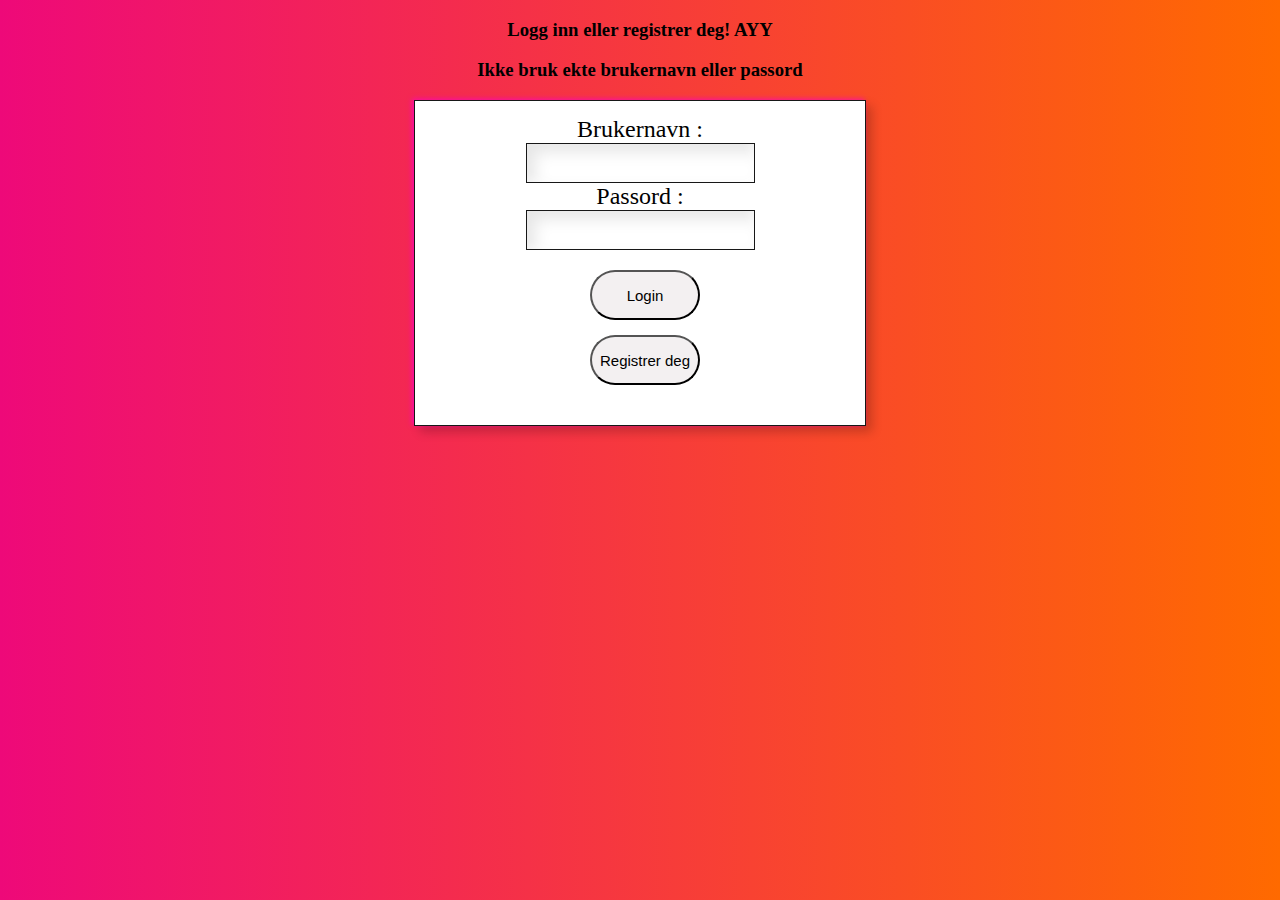
<file: index.html>
<!DOCTYPE html>
<html lang="en">

    <head>
        <meta charset="UTF-8">
        <meta name="viewport" content="width=device-width, initial-scale=1.0">
        <link rel="stylesheet" href="style/style.css">
        <title></title>
    </head>

    <body>
        <center>
            <div class="toptxt">
                <h3>Logg inn eller registrer deg! AYY </h3>
            </div>
            <div class="secondTxt">
                <h3>Ikke bruk ekte brukernavn eller passord</h3>

            </div>
            <div id="pop-up">
                <div id="pop-box">
                  <h1 id="pop-title"></h1>
                  <p id="pop-text">
                      
                  </p>
                  
                  <div id="pop-close">&#9746;</div>
                </div>
              </div>

            <form>
                <!-- delete -->
                <div class="container">
                    <label>Brukernavn : </label>
                    <input type="text" name="username" id="brukernavn" required>
                    <label>Passord : </label>
                    <input type="password" name="password" id="passord"  required>
                    <button type="button" onclick="login()">Login</button>
                    <button type="button"  id="register" onclick="pop.open('Ikke bruk ekte brukernavn eller passord')"> Registrer deg </button>
                   
                </div>
            </form>
        </center> <!-- delete -->
        <script src="js/app.js"></script>
    </body>

</html>
</file>
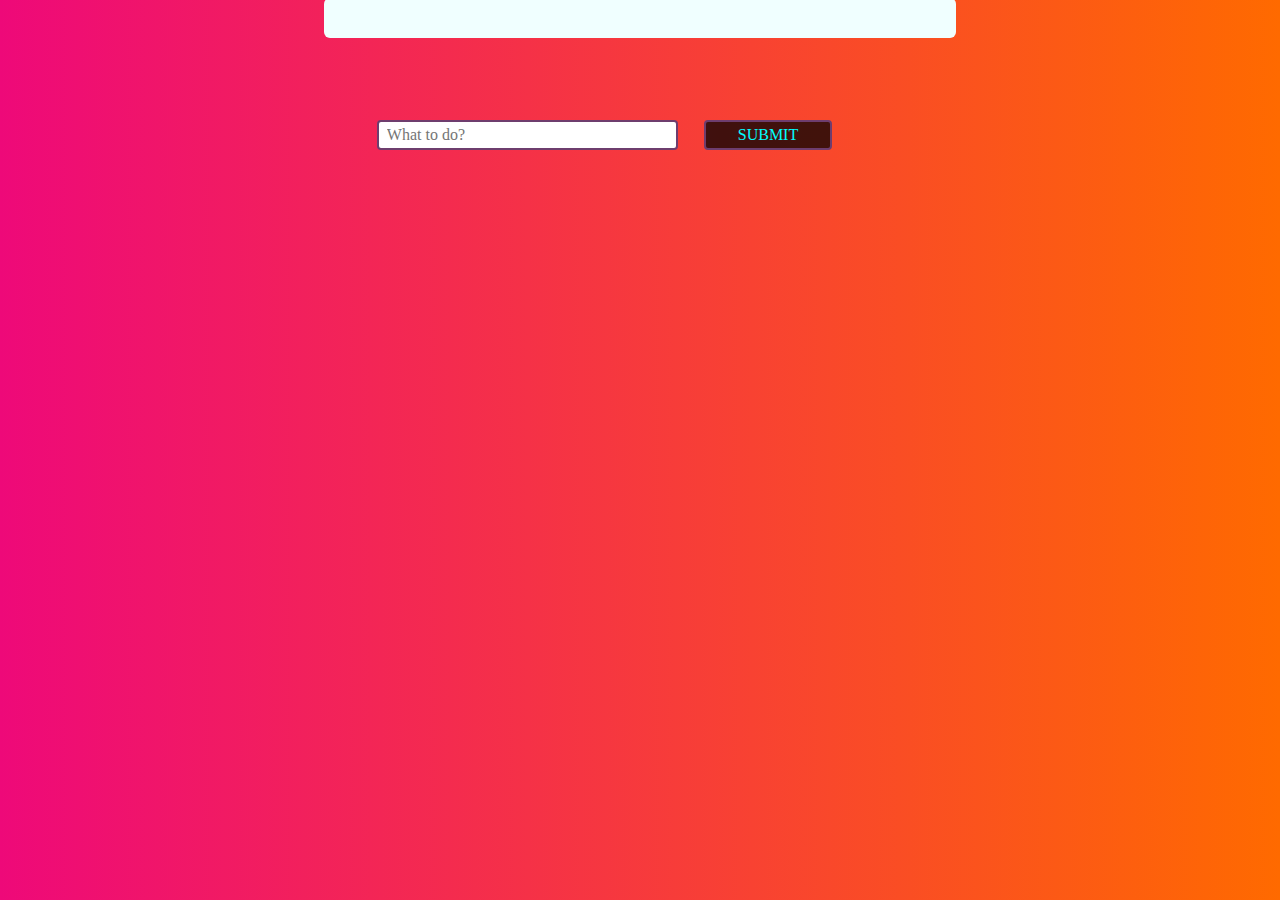
<file: user.html>
<!DOCTYPE html>
<html lang="en">

  <head>
    <meta charset="UTF-8">
    <title>Making toDo list</title>
    <link rel="stylesheet" href="https://use.fontawesome.com/releases/v5.8.1/css/all.css"
      integrity="sha384-50oBUHEmvpQ+1lW4y57PTFmhCaXp0ML5d60M1M7uH2+nqUivzIebhndOJK28anvf" crossorigin="anonymous">
    <style>
      body {
        background: #ee0979;
        /* fallback for old browsers */
        background: -webkit-linear-gradient(to right, #ee0979, #ff6a00);
        /* Chrome 10-25, Safari 5.1-6 */
        background: linear-gradient(to right, #ee0979, #ff6a00);
      }


      :root {
        --input-border: #6e3d6e;
        --input-focus-h: 245;
        --input-focus-s: 100%;
        --input-focus-l: 42%;
      }

      input {
        font-size: 16px;
        font-size: max(16px, 1em);
        font-family: inherit;
        padding: 0.25em 0.5em;
        background-color: #fff;
        border: 2px solid var(--input-border);
        border-radius: 4px;
      }




      div {

        position: relative;
        top: 100px;
        height: 40px;
        width: 50%;
        margin: auto;
        border-radius: 6px;
        text-align: center;
        font-size: 1em;
        color: rgb(0, 0, 0);
        background-color: rgb(255, 217, 0);
      }

      h4 {
        margin: 7px;
        padding: 8px;
      }

      button {
        position: absolute;
        top: 5px;
        width: 55px;
        height: 30px;
        background-color: wheat;
        border-radius: 20%;
        left: 500px;
        cursor: pointer;



      }

      button:hover {
        background-color: red;
      }

      #headerDiv {
        top: -10px;
        z-index: 2;
        color: rgb(132, 0, 255);
        background-color: azure;
        font-size: larger;
      }

      #toDo,
      #submitBtn {
        position: absolute;
        top: 120px;
        right: 47%;
        width: 22%;



        z-index: 20;

      }

      #submitBtn {
        position: absolute;
        top: 120px;
        right: 35%;
        width: 10%;
        z-index: 20;
        cursor: pointer;
        background-color: #000000bd;
        text-transform: uppercase;
        color: aqua;


      }
    </style>

  </head>

  <body>

    <div id="headerDiv"></div>

    <input type="text" id="toDo" placeholder="What to do?">
    <input type="submit" value="Submit" id="submitBtn">


    <script>
      /* localStorage.clear() */
      var userName = document.getElementById("h1userName");
      var queryString = location.search.substring(1);
      var addToDoBtn = document.getElementById("submitBtn");




      if (queryString) {

        load();

        function load() {
          var storedValue = JSON.parse(localStorage.getItem(queryString));
          if (storedValue) {
            console.log(storedValue);
            document.getElementById("headerDiv").innerHTML = `<h1>Hello ${queryString}, what would you like to do?</h1>`

            var array = [];
            array.push(storedValue.items);
            array = JSON.stringify(array);

            var filter = array.replace(/"/g, "").replace(/]/g, "").replace(/\[/g, "").replace(/null/g, "");
            console.log(filter);
            var filteredArray = filter.split(',').filter(Boolean);





            console.log(filteredArray);
            filteredArray.forEach(myFunction);


            function myFunction(item) {

              var div = document.createElement('div');
              var btn = document.createElement("BUTTON");
              document.body.appendChild(div);


              div.innerHTML = `<h4>${item}</h4>`;
              div.appendChild(btn);

              var divs = document.querySelectorAll("div");
              for (let i = 0; i < divs.length; i++) {
                div.id = i;
                btn.id = `check${i}`;
                btn.className = "fas fa-trash-alt icon trash-icon"


              }

            }
          } else {

          }

        }

      } else {
        alert("Not logged inn BREAK BREAK END");
      }

      addToDoBtn.addEventListener("click", function () {
          var toDoValue = document.getElementById("toDo").value;
          document.getElementById('toDo').value = null;
          var focusME = document.getElementById('toDo');
          focusME.focus();
          if(toDoValue.includes(",")){
            alert("Sorry, komma er ikke lov hehe. Jeg bruker komma for å dele opp items med .split()");
            toDoValue = null;
          }

          if (toDoValue) {


            // retrieve

            var user = JSON.parse(localStorage.getItem(queryString));

            // set
            toDoList = {
              [queryString]: {
                brukernavn: user[queryString].brukernavn,
                passord: user[queryString].passord
              },
              items: []
            };


            var item = item ? item.split(',') : [];
            item.push(user.items);

            item.push(toDoValue);

            console.log(item);


            toDoList.items.push(item);

            console.log(toDoList.items);
            localStorage.setItem(queryString, JSON.stringify(toDoList));

            // loop
            for (item of toDoList.items) {


              let div = document.createElement('div');
              let btn = document.createElement("BUTTON");
              document.body.appendChild(div);
              div.innerHTML = `<h4>${toDoValue}</h4>`;
              div.appendChild(btn);
              btn.className = "fas fa-trash-alt icon trash-icon";

              //event deligation for dynamicly made elements
              btn.addEventListener('click', event => {

                func(div)
            });;


        }





      }
      else {
        alert("please add toDo");
      }


      });

      const divs = document.querySelectorAll("div");
      divs.forEach(div => {
        div.addEventListener("click", event => {

          div.removeEventListener("click", func(div));
        });
      });

      function func(item) {

        item.style.backgroundColor = "red";

        var ArrayItem = JSON.parse(localStorage.getItem(queryString));


        var accInfo = ArrayItem;


        var rebuildList = {
          [queryString]: {
            brukernavn: accInfo[queryString].brukernavn,
            passord: accInfo[queryString].passord
          },
          items: []
        };
        /* rebuildList.push(accInfo);
        rebuildList.unshift(accInfo); */

        var flatArray = ArrayItem.items.flat(Infinity).filter(Boolean);

        console.log(flatArray);
        var index = item.innerText;
        console.log(index);

        /* var items = flatArray.slice(0,index).concat(flatArray.slice(index + 1, flatArray.length)); */
        var items = flatArray.filter(e => e !== index);
        console.log(items);
        for (let i = 0; i < items.length; i++) {
          var item = item ? items[i].split(',') : [];
          rebuildList.items.push(item);

        }

        console.log(JSON.stringify(ArrayItem));
        console.log(JSON.stringify(rebuildList));
        localStorage.setItem(queryString, JSON.stringify(rebuildList))

        location.reload();

      }
    </script>
  </body>

</html>
</file>
<file: style/style.css>
html {
    background: #ee0979;
    /* fallback for old browsers */
    background: -webkit-linear-gradient(to right, #ee0979, #ff6a00);
    /* Chrome 10-25, Safari 5.1-6 */
    background: linear-gradient(to right, #ee0979, #ff6a00);
}


/* (A) WRAPPER */
#pop-up {
    position: fixed;
    top: 0;
    left: 0;
    z-index: 999;
    width: 100vw;
    height: 100vh;
    background: rgba(0, 0, 0, 0.8);
    visibility: hidden;
    opacity: 0;
    transition: opacity 0.2s;
}

#pop-up.open {
    visibility: visible;
    opacity: 1;
}

/* (B) BOX */
#pop-box {
    position: relative;
    max-width: 650px;
    background: #fff;
    margin: 30vh auto 0 auto;
    transform: translateY(-50%);
}

/* (C) TITLE */
#pop-title {
    padding: 10px;
    margin: 0;
    background: #921592;
    color: #fff;
}

/* (D) TEXT */
#pop-text {
    padding: 10px;
    margin: 0;
    background: #fff;
    color: #555;
}

/* (E) CLOSE BUTTON */
#pop-close {
    position: absolute;
    top: 0;
    right: 5px;
    padding: 5px;
    color: #ffdcdc;
    font-size: 32px;
    cursor: pointer;
}



@import "bourbon";



.container {
    margin-top: 80px;
    margin-bottom: 80px;
    opacity: 1;
    box-shadow: -2px -1px 5px rgba(255, 4, 192, 0.8),
        6px 6px 10px rgba(0, 0, 0, 0.2);
}

.container,
#passord,
#brukernavn {
    max-width: 380px;
    padding: 15px 35px 45px;
    margin: auto;
    background-color: rgb(255, 255, 255);
    border: 1px solid rgba(0, 0, 0, 0.911);
    display: grid;
    font-size: 1.5em;

}



#passord,
#brukernavn,
#regbrukernavn,
#regpassord {
    position: relative;
    font-size: 16px;
    height: auto;
    padding: 10px;
    box-sizing: border-box;


}


input[type="text"] {
    margin-bottom: -1px;
    border-bottom-left-radius: 0;
    border-bottom-right-radius: 0;
}

input[type="password"] {
    margin-bottom: 20px;
    border-top-left-radius: 0;
    border-top-right-radius: 0;
}

@import url("https://fonts.googleapis.com/css?family=Montserrat&display=swap");

button {
    width: 110px;
    height: 50px;
    top: 20px;
    left: 140px;
    background: #f3f0f1;
    position: relative;
    background: #f3f0f1;
    margin-bottom: 15px;
    border-radius: 35px;
    text-align: center;
    cursor: pointer;
    transition: all 0.1s ease-in-out;
    outline: none;

}

button {

    font-family: "Montserrat", sans-serif;
    font-size: 15px;

}

input {
    opacity: 1;
    box-shadow: inset -4px -4px 8px rgba(255, 255, 255, 0.5),
        inset 8px 8px 16px rgba(0, 0, 0, 0.1);
    color: #000000;
}

button:hover {
    opacity: 0.5;
    box-shadow: -2px -6px 10px rgba(255, 4, 192, 0.8),
        6px 6px 10px rgba(0, 0, 0, 0.2);

}

button:active {
    opacity: 1;
    box-shadow: inset -4px -4px 8px rgba(255, 255, 255, 0.5),
        inset 8px 8px 16px rgba(0, 0, 0, 0.1);
    color: #79e3b6;
}
</file>
